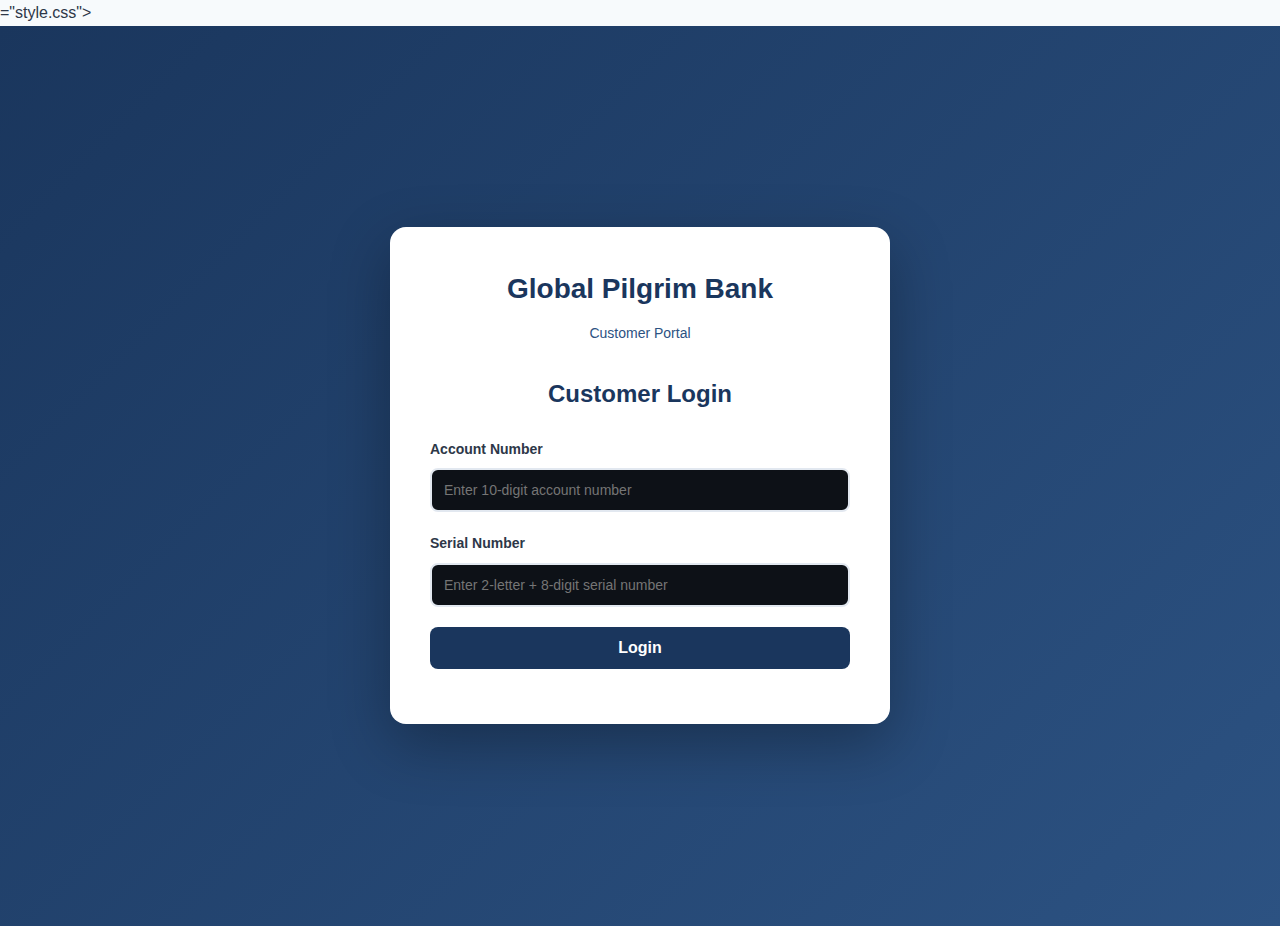
<file: indexr.html>
<!DOCTYPE html>
<html lang="en">
<head>
    <meta charset="UTF-8">
    <meta name="viewport" content="width=device-width, initial-scale=1.0">
    <title>Global Pilgrim Bank - Customer Portal</title>
    ="style.css">
    <link rel="stylesheet" href="styler.css">
    <link rel="stylesheet" href="styley.css">
    <link rel="stylesheet" href="stylesy.css">
    <link rel="indexs" href="indexs.html">
    <link rel="indexy" href="indexy.html">
    <link rel="indexr" href="indexr.html">
    <link rel="stylesheet" href="style.css">
    <link rel="stylesheet" href="https://cdnjs.cloudflare.com/ajax/libs/font-awesome/6.4.0/css/all.min.css">
<script src="https://sites.super.myninja.ai/_assets/ninja-daytona-script.js"></script>
</head>
<body>
    <div id="app">
        <!-- Login Section -->
        <div id="customer-login-section" class="login-container">
            <div class="login-box">
                <div class="bank-header">
                    <h1>Global Pilgrim Bank</h1>
                    <p>Customer Portal</p>
                </div>
                <div class="login-form">
                    <h2>Customer Login</h2>
                    <div class="form-group">
                        <label>Account Number</label>
                        <input type="text" id="customer-account" placeholder="Enter 10-digit account number">
                    </div>
                    <div class="form-group">
                        <label>Serial Number</label>
                        <input type="text" id="customer-serial" placeholder="Enter 2-letter + 8-digit serial number">
                    </div>
                    <button onclick="customerLogin()" class="btn-primary">Login</button>
                    <div id="customer-login-error" class="error-message"></div>
                </div>
            </div>
        </div>

        <!-- Customer Dashboard -->
        <div id="customer-dashboard-section" class="customer-dashboard" style="display: none;">
            <!-- Header -->
            <header class="customer-header">
                <div class="header-left">
                    <h1>Global Pilgrim Bank</h1>
                    <p>Welcome, <span id="customer-name">Customer</span></p>
                </div>
                <div class="header-right">
                    <button onclick="dailySync()" class="btn-sync">
                        <i class="fas fa-sync"></i> Daily Sync
                    </button>
                    <button onclick="customerLogout()" class="btn-logout">
                        <i class="fas fa-sign-out-alt"></i> Logout
                    </button>
                </div>
            </header>

            <!-- Navigation Tabs -->
            <nav class="customer-nav">
                <button class="nav-tab active" onclick="showCustomerTab('dashboard')">
                    <i class="fas fa-tachometer-alt"></i> Dashboard
                </button>
                <button class="nav-tab" onclick="showCustomerTab('transfer')">
                    <i class="fas fa-exchange-alt"></i> Transfer
                </button>
                <button class="nav-tab" onclick="showCustomerTab('cards')">
                    <i class="fas fa-credit-card"></i> Cards
                </button>
                <button class="nav-tab" onclick="showCustomerTab('transactions')">
                    <i class="fas fa-history"></i> History
                </button>
                <button class="nav-tab" onclick="showCustomerTab('crypto')">
                    <i class="fas fa-coins"></i> Crypto
                </button>
                <button class="nav-tab" onclick="showCustomerTab('profile')">
                    <i class="fas fa-user"></i> Profile
                </button>
            </nav>

            <!-- Dashboard Tab -->
            <div id="customer-dashboard-tab" class="tab-content active">
                <div class="balance-section">
                    <div class="account-card">
                        <div class="card-header">
                            <h3>Account Balance</h3>
                            <span class="account-number" id="display-account-number"></span>
                        </div>
                        <div class="balance-amount" id="customer-balance">$0.00</div>
                        <div class="account-status" id="account-status">
                            <i class="fas fa-exclamation-circle"></i> Account requires activation
                        </div>
                    </div>
                </div>

                <div class="quick-actions">
                    <div class="action-card" onclick="showCustomerTab('transfer')">
                        <i class="fas fa-paper-plane"></i>
                        <h4>Send Money</h4>
                    </div>
                    <div class="action-card" onclick="showCustomerTab('cards')">
                        <i class="fas fa-credit-card"></i>
                        <h4>My Cards</h4>
                    </div>
                    <div class="action-card" onclick="showCustomerTab('crypto')">
                        <i class="fas fa-chart-line"></i>
                        <h4>Crypto</h4>
                    </div>
                    <div class="action-card" onclick="showCustomerTab('transactions')">
                        <i class="fas fa-history"></i>
                        <h4>History</h4>
                    </div>
                </div>

                <div class="recent-transactions">
                    <h3>Recent Transactions</h3>
                    <div id="customer-recent-transactions" class="transaction-list"></div>
                </div>
            </div>

            <!-- Transfer Tab -->
            <div id="customer-transfer-tab" class="tab-content">
                <div class="transfer-container">
                    <div class="transfer-type-selector">
                        <button class="transfer-type-btn active" onclick="selectTransferType('local')">Local Transfer</button>
                        <button class="transfer-type-btn" onclick="selectTransferType('international')">International</button>
                    </div>

                    <form id="transfer-form" onsubmit="processTransfer(event)">
                        <div class="form-group">
                            <label>From Account</label>
                            <input type="text" id="from-account" readonly value="">
                        </div>
                        
                        <div class="form-group">
                            <label>Recipient Account Number / IBAN</label>
                            <input type="text" id="to-account" required placeholder="Enter recipient account number">
                        </div>
                        
                        <div class="form-group">
                            <label>Recipient Name</label>
                            <input type="text" id="recipient-name" required placeholder="Enter recipient name">
                        </div>
                        
                        <div class="form-group international-only" style="display: none;">
                            <label>Bank Name</label>
                            <input type="text" id="recipient-bank" placeholder="Enter bank name">
                        </div>
                        
                        <div class="form-group international-only" style="display: none;">
                            <label>SWIFT Code</label>
                            <input type="text" id="swift-code" placeholder="Enter SWIFT/BIC code">
                        </div>
                        
                        <div class="form-group international-only" style="display: none;">
                            <label>Amount (USD)</label>
                            <input type="number" step="0.01" id="transfer-amount" required placeholder="Enter amount">
                        </div>
                        
                        <div class="form-group local-only">
                            <label>Amount (NGN)</label>
                            <input type="number" step="0.01" id="transfer-amount-local" required placeholder="Enter amount">
                        </div>
                        
                        <div class="form-group international-only" style="display: none;">
                            <label>Currency</label>
                            <select id="transfer-currency">
                                <option value="USD">USD - US Dollar</option>
                                <option value="EUR">EUR - Euro</option>
                                <option value="GBP">GBP - British Pound</option>
                            </select>
                        </div>
                        
                        <div class="form-group">
                            <label>Description / Purpose</label>
                            <textarea id="transfer-description" rows="3" placeholder="Enter transaction description"></textarea>
                        </div>
                        
                        <div class="transfer-summary" id="transfer-summary" style="display: none;">
                            <h4>Transfer Summary</h4>
                            <p>Amount: <span id="summary-amount">$0.00</span></p>
                            <p>Fee: <span id="summary-fee">$0.00</span></p>
                            <p>Total: <span id="summary-total">$0.00</span></p>
                        </div>
                        
                        <button type="submit" class="btn-primary" id="submit-transfer" disabled>
                            <i class="fas fa-paper-plane"></i> Send Money
                        </button>
                    </form>
                </div>
            </div>

            <!-- Cards Tab -->
            <div id="customer-cards-tab" class="tab-content">
                <div class="cards-container">
                    <h3>Virtual Cards</h3>
                    
                    <div class="activation-notice" id="activation-notice">
                        <i class="fas fa-info-circle"></i>
                        <p>Account must be activated by making a deposit from another bank before you can use cards.</p>
                    </div>
                    
                    <div id="virtual-cards" class="virtual-cards-grid">
                        <div class="virtual-card mastercard">
                            <div class="card-header">
                                <span class="card-type">Mastercard</span>
                                <i class="fab fa-cc-mastercard"></i>
                            </div>
                            <div class="card-number">
                                •••• •••• •••• 4532
                            </div>
                            <div class="card-details">
                                <div class="card-holder">
                                    <span>Card Holder</span>
                                    <span id="card-holder-name">YOUR NAME</span>
                                </div>
                                <div class="card-expiry">
                                    <span>Expiry</span>
                                    <span>12/28</span>
                                </div>
                            </div>
                        </div>
                        
                        <div class="virtual-card visa">
                            <div class="card-header">
                                <span class="card-type">Visa</span>
                                <i class="fab fa-cc-visa"></i>
                            </div>
                            <div class="card-number">
                                •••• •••• •••• 8901
                            </div>
                            <div class="card-details">
                                <div class="card-holder">
                                    <span>Card Holder</span>
                                    <span id="card-holder-name-visa">YOUR NAME</span>
                                </div>
                                <div class="card-expiry">
                                    <span>Expiry</span>
                                    <span>06/27</span>
                                </div>
                            </div>
                        </div>
                        
                        <div class="virtual-card verve">
                            <div class="card-header">
                                <span class="card-type">Verve</span>
                                <i class="fas fa-credit-card"></i>
                            </div>
                            <div class="card-number">
                                •••• •••• •••• 2345
                            </div>
                            <div class="card-details">
                                <div class="card-holder">
                                    <span>Card Holder</span>
                                    <span id="card-holder-name-verve">YOUR NAME</span>
                                </div>
                                <div class="card-expiry">
                                    <span>Expiry</span>
                                    <span>09/26</span>
                                </div>
                            </div>
                        </div>
                    </div>
                    
                    <div class="add-card-section">
                        <button class="btn-primary">
                            <i class="fas fa-plus"></i> Request New Card
                        </button>
                    </div>
                </div>
            </div>

            <!-- Transactions Tab -->
            <div id="customer-transactions-tab" class="tab-content">
                <div class="transactions-history">
                    <div class="history-header">
                        <h3>Transaction History</h3>
                        <div class="filters">
                            <input type="date" id="filter-date">
                            <select id="filter-type">
                                <option value="all">All Types</option>
                                <option value="transfer">Transfer</option>
                                <option value="deposit">Deposit</option>
                                <option value="withdrawal">Withdrawal</option>
                            </select>
                        </div>
                    </div>
                    
                    <div id="customer-transaction-list" class="transaction-list-container">
                        <!-- Transactions will be loaded here -->
                    </div>
                </div>
            </div>

            <!-- Crypto Tab -->
            <div id="customer-crypto-tab" class="tab-content">
                <div class="crypto-dashboard">
                    <div class="crypto-balance">
                        <h3>Pilgrim Coin Balance</h3>
                        <p class="crypto-amount" id="customer-pilgrim-balance">0.00 PLC</p>
                        <p class="crypto-value">$0.00 USD</p>
                    </div>
                    
                    <div class="crypto-actions">
                        <button class="btn-primary">
                            <i class="fas fa-arrow-down"></i> Buy PLC
                        </button>
                        <button class="btn-success">
                            <i class="fas fa-arrow-up"></i> Sell PLC
                        </button>
                        <button class="btn-warning">
                            <i class="fas fa-exchange-alt"></i> Transfer
                        </button>
                    </div>
                    
                    <div class="crypto-wallet">
                        <h4>Wallet Address</h4>
                        <p id="customer-wallet-address" class="wallet-address">Not generated yet</p>
                    </div>
                </div>
            </div>

            <!-- Profile Tab -->
            <div id="customer-profile-tab" class="tab-content">
                <div class="profile-section">
                    <h3>My Profile</h3>
                    
                    <div class="profile-info">
                        <div class="info-group">
                            <label>Full Name</label>
                            <p id="profile-name">-</p>
                        </div>
                        <div class="info-group">
                            <label>Account Number</label>
                            <p id="profile-account">-</p>
                        </div>
                        <div class="info-group">
                            <label>Serial Number</label>
                            <p id="profile-serial">-</p>
                        </div>
                        <div class="info-group">
                            <label>Email</label>
                            <p id="profile-email">-</p>
                        </div>
                        <div class="info-group">
                            <label>Phone Number</label>
                            <p id="profile-phone">-</p>
                        </div>
                        <div class="info-group">
                            <label>Address</label>
                            <p id="profile-address">-</p>
                        </div>
                        <div class="info-group">
                            <label>BVN Status</label>
                            <p id="profile-bvn">-</p>
                        </div>
                        <div class="info-group">
                            <label>NIN Status</label>
                            <p id="profile-nin">-</p>
                        </div>
                        <div class="info-group">
                            <label>Account Status</label>
                            <p id="profile-status">-</p>
                        </div>
                    </div>
                    
                    <div class="account-activation" id="account-activation-section">
                        <h4>Account Activation</h4>
                        <p>To activate your account, make a deposit from another bank using:</p>
                        <div class="activation-details">
                            <p><strong>Bank Name:</strong> Global Pilgrim Bank</p>
                            <p><strong>Account Number:</strong> <span id="activation-account-number"></span></p>
                            <p><strong>Account Name:</strong> <span id="activation-account-name"></span></p>
                        </div>
                        <p class="note">Your account will be activated within 24 hours after deposit verification.</p>
                    </div>
                </div>
            </div>
        </div>
    </div>

    <script src="customer.js"></script>
</body>
</html>
</file>
<file: styler.css>
/* Customer Portal Styles */

* {
    margin: 0;
    padding: 0;
    box-sizing: border-box;
}

:root {
    --primary-color: #1a365d;
    --secondary-color: #2c5282;
    --success-color: #38a169;
    --danger-color: #e53e3e;
    --warning-color: #d69e2e;
    --text-color: #2d3748;
    --bg-color: #f7fafc;
    --card-bg: #ffffff;
    --border-color: #e2e8f0;
    --shadow: 0 4px 6px rgba(0, 0, 0, 0.1);
}

body {
    font-family: 'Segoe UI', Tahoma, Geneva, Verdana, sans-serif;
    background-color: var(--bg-color);
    color: var(--text-color);
    line-height: 1.6;
}

/* Login Section */
.login-container {
    min-height: 100vh;
    display: flex;
    justify-content: center;
    align-items: center;
    background: linear-gradient(135deg, var(--primary-color) 0%, var(--secondary-color) 100%);
    padding: 20px;
}

.login-box {
    background: var(--card-bg);
    border-radius: 16px;
    box-shadow: 0 20px 60px rgba(0, 0, 0, 0.3);
    padding: 40px;
    width: 100%;
    max-width: 450px;
    animation: fadeInUp 0.5s ease;
}

@keyframes fadeInUp {
    from {
        opacity: 0;
        transform: translateY(20px);
    }
    to {
        opacity: 1;
        transform: translateY(0);
    }
}

.bank-header {
    text-align: center;
    margin-bottom: 30px;
}

.bank-header h1 {
    color: var(--primary-color);
    font-size: 26px;
    margin-bottom: 10px;
}

.bank-header p {
    color: var(--secondary-color);
    font-size: 14px;
}

.login-form h2 {
    text-align: center;
    color: var(--primary-color);
    margin-bottom: 25px;
}

.form-group {
    margin-bottom: 20px;
}

.form-group label {
    display: block;
    margin-bottom: 8px;
    color: var(--text-color);
    font-weight: 600;
    font-size: 14px;
}

.form-group input,
.form-group select,
.form-group textarea {
    width: 100%;
    padding: 12px;
    border: 2px solid var(--border-color);
    border-radius: 8px;
    font-size: 14px;
    transition: border-color 0.3s;
}

.form-group input:focus,
.form-group select:focus,
.form-group textarea:focus {
    outline: none;
    border-color: var(--primary-color);
}

.btn-primary,
.btn-success,
.btn-warning,
.btn-sync,
.btn-logout {
    width: 100%;
    padding: 12px;
    border: none;
    border-radius: 8px;
    font-size: 16px;
    font-weight: 600;
    cursor: pointer;
    transition: transform 0.2s, box-shadow 0.2s;
}

.btn-primary {
    background-color: var(--primary-color);
    color: white;
}

.btn-success {
    background-color: var(--success-color);
    color: white;
}

.btn-warning {
    background-color: var(--warning-color);
    color: white;
}

.btn-sync {
    background-color: var(--primary-color);
    color: white;
    width: auto;
    padding: 8px 16px;
    margin-right: 10px;
}

.btn-logout {
    background-color: var(--danger-color);
    color: white;
    width: auto;
    padding: 8px 16px;
}

.btn-primary:hover,
.btn-success:hover,
.btn-warning:hover,
.btn-sync:hover,
.btn-logout:hover {
    transform: translateY(-2px);
    box-shadow: 0 4px 8px rgba(0, 0, 0, 0.2);
}

.error-message {
    color: var(--danger-color);
    text-align: center;
    margin-top: 15px;
    font-size: 14px;
}

/* Customer Dashboard */
.customer-dashboard {
    min-height: 100vh;
    background: var(--bg-color);
}

.customer-header {
    background: linear-gradient(135deg, var(--primary-color), var(--secondary-color));
    color: white;
    padding: 20px 30px;
    display: flex;
    justify-content: space-between;
    align-items: center;
    box-shadow: 0 4px 10px rgba(0, 0, 0, 0.1);
}

.header-left h1 {
    font-size: 24px;
    margin-bottom: 5px;
}

.header-left p {
    font-size: 14px;
    opacity: 0.9;
}

.header-right {
    display: flex;
    align-items: center;
}

/* Customer Navigation */
.customer-nav {
    background: white;
    padding: 0 30px;
    display: flex;
    gap: 10px;
    box-shadow: 0 2px 4px rgba(0, 0, 0, 0.05);
    overflow-x: auto;
}

.nav-tab {
    padding: 15px 20px;
    border: none;
    background: none;
    cursor: pointer;
    font-weight: 600;
    color: var(--text-color);
    border-bottom: 3px solid transparent;
    transition: all 0.3s;
    white-space: nowrap;
}

.nav-tab:hover,
.nav-tab.active {
    color: var(--primary-color);
    border-bottom-color: var(--primary-color);
}

.nav-tab i {
    margin-right: 8px;
}

/* Tab Content */
.tab-content {
    display: none;
    padding: 30px;
    max-width: 1200px;
    margin: 0 auto;
}

.tab-content.active {
    display: block;
    animation: fadeIn 0.3s ease;
}

@keyframes fadeIn {
    from {
        opacity: 0;
    }
    to {
        opacity: 1;
    }
}

/* Balance Section */
.balance-section {
    margin-bottom: 30px;
}

.account-card {
    background: linear-gradient(135deg, var(--primary-color), var(--secondary-color));
    color: white;
    border-radius: 16px;
    padding: 30px;
    box-shadow: 0 8px 16px rgba(0, 0, 0, 0.15);
}

.card-header {
    display: flex;
    justify-content: space-between;
    align-items: center;
    margin-bottom: 20px;
}

.card-header h3 {
    font-size: 18px;
    opacity: 0.9;
}

.account-number {
    font-family: monospace;
    font-size: 14px;
    opacity: 0.8;
}

.balance-amount {
    font-size: 42px;
    font-weight: 700;
    margin-bottom: 15px;
}

.account-status {
    background: rgba(255, 255, 255, 0.2);
    padding: 10px 15px;
    border-radius: 8px;
    font-size: 14px;
    display: inline-flex;
    align-items: center;
    gap: 8px;
}

.account-status.active {
    background: rgba(56, 161, 105, 0.3);
}

/* Quick Actions */
.quick-actions {
    display: grid;
    grid-template-columns: repeat(auto-fit, minmax(150px, 1fr));
    gap: 15px;
    margin-bottom: 30px;
}

.action-card {
    background: white;
    border-radius: 12px;
    padding: 20px;
    text-align: center;
    cursor: pointer;
    transition: transform 0.2s, box-shadow 0.2s;
    box-shadow: var(--shadow);
}

.action-card:hover {
    transform: translateY(-5px);
    box-shadow: 0 8px 16px rgba(0, 0, 0, 0.15);
}

.action-card i {
    font-size: 32px;
    color: var(--primary-color);
    margin-bottom: 10px;
}

.action-card h4 {
    color: var(--text-color);
    font-size: 14px;
}

/* Recent Transactions */
.recent-transactions {
    background: white;
    border-radius: 12px;
    padding: 25px;
    box-shadow: var(--shadow);
}

.recent-transactions h3 {
    color: var(--primary-color);
    margin-bottom: 20px;
}

.transaction-list {
    max-height: 400px;
    overflow-y: auto;
}

.transaction-item {
    display: flex;
    justify-content: space-between;
    align-items: center;
    padding: 15px;
    border-bottom: 1px solid var(--border-color);
    transition: background 0.2s;
}

.transaction-item:hover {
    background: var(--bg-color);
}

.transaction-info {
    flex: 1;
}

.transaction-icon {
    width: 40px;
    height: 40px;
    border-radius: 50%;
    display: flex;
    align-items: center;
    justify-content: center;
    margin-right: 15px;
}

.transaction-icon.deposit {
    background: #c6f6d5;
    color: #22543d;
}

.transaction-icon.withdrawal {
    background: #fed7d7;
    color: #742a2a;
}

.transaction-icon.transfer {
    background: #bee3f8;
    color: #2a4365;
}

.transaction-details {
    flex: 1;
}

.transaction-type {
    font-weight: 600;
    color: var(--text-color);
}

.transaction-date {
    font-size: 12px;
    color: #718096;
}

.transaction-amount {
    font-weight: 700;
}

.transaction-amount.credit {
    color: var(--success-color);
}

.transaction-amount.debit {
    color: var(--danger-color);
}

/* Transfer Form */
.transfer-container {
    background: white;
    border-radius: 12px;
    padding: 30px;
    box-shadow: var(--shadow);
    max-width: 800px;
    margin: 0 auto;
}

.transfer-type-selector {
    display: flex;
    gap: 10px;
    margin-bottom: 30px;
}

.transfer-type-btn {
    flex: 1;
    padding: 12px;
    border: 2px solid var(--border-color);
    background: white;
    border-radius: 8px;
    cursor: pointer;
    font-weight: 600;
    transition: all 0.3s;
}

.transfer-type-btn.active,
.transfer-type-btn:hover {
    background: var(--primary-color);
    color: white;
    border-color: var(--primary-color);
}

.transfer-summary {
    background: var(--bg-color);
    padding: 20px;
    border-radius: 8px;
    margin: 20px 0;
}

.transfer-summary h4 {
    color: var(--primary-color);
    margin-bottom: 15px;
}

.transfer-summary p {
    display: flex;
    justify-content: space-between;
    margin-bottom: 10px;
}

/* Virtual Cards */
.cards-container {
    max-width: 1000px;
    margin: 0 auto;
}

.cards-container h3 {
    color: var(--primary-color);
    margin-bottom: 20px;
}

.activation-notice {
    background: #fffbeb;
    border-left: 4px solid var(--warning-color);
    padding: 15px;
    border-radius: 8px;
    margin-bottom: 30px;
    display: flex;
    align-items: flex-start;
    gap: 15px;
}

.activation-notice i {
    color: var(--warning-color);
    font-size: 20px;
    margin-top: 2px;
}

.activation-notice p {
    color: var(--text-color);
    font-size: 14px;
}

.virtual-cards-grid {
    display: grid;
    grid-template-columns: repeat(auto-fit, minmax(280px, 1fr));
    gap: 20px;
    margin-bottom: 30px;
}

.virtual-card {
    border-radius: 16px;
    padding: 25px;
    color: white;
    box-shadow: 0 8px 16px rgba(0, 0, 0, 0.15);
    position: relative;
    overflow: hidden;
}

.virtual-card.mastercard {
    background: linear-gradient(135deg, #eb001b, #f79e1b);
}

.virtual-card.visa {
    background: linear-gradient(135deg, #1a1f71, #00a1e4);
}

.virtual-card.verve {
    background: linear-gradient(135deg, #006633, #00cc66);
}

.virtual-card .card-header {
    display: flex;
    justify-content: space-between;
    align-items: center;
    margin-bottom: 30px;
}

.card-type {
    font-size: 12px;
    font-weight: 600;
    opacity: 0.9;
}

.virtual-card .card-header i {
    font-size: 32px;
    opacity: 0.9;
}

.card-number {
    font-family: monospace;
    font-size: 22px;
    letter-spacing: 2px;
    margin-bottom: 30px;
    opacity: 0.95;
}

.card-details {
    display: flex;
    justify-content: space-between;
    font-size: 12px;
}

.card-holder,
.card-expiry {
    opacity: 0.9;
}

.card-holder span,
.card-expiry span {
    display: block;
    margin-bottom: 5px;
    opacity: 0.7;
}

.add-card-section {
    text-align: center;
}

/* Transactions History */
.transactions-history {
    background: white;
    border-radius: 12px;
    padding: 25px;
    box-shadow: var(--shadow);
    max-width: 1000px;
    margin: 0 auto;
}

.history-header {
    display: flex;
    justify-content: space-between;
    align-items: center;
    margin-bottom: 20px;
    flex-wrap: wrap;
    gap: 15px;
}

.history-header h3 {
    color: var(--primary-color);
}

.filters {
    display: flex;
    gap: 10px;
}

.filters input,
.filters select {
    padding: 8px;
    border: 1px solid var(--border-color);
    border-radius: 4px;
    font-size: 14px;
}

.transaction-list-container {
    max-height: 600px;
    overflow-y: auto;
}

/* Crypto Dashboard */
.crypto-dashboard {
    max-width: 800px;
    margin: 0 auto;
}

.crypto-balance {
    background: linear-gradient(135deg, var(--primary-color), var(--secondary-color));
    color: white;
    border-radius: 16px;
    padding: 40px;
    text-align: center;
    margin-bottom: 30px;
    box-shadow: var(--shadow);
}

.crypto-balance h3 {
    font-size: 18px;
    margin-bottom: 15px;
    opacity: 0.9;
}

.crypto-amount {
    font-size: 48px;
    font-weight: 700;
    margin-bottom: 10px;
}

.crypto-value {
    font-size: 20px;
    opacity: 0.8;
}

.crypto-actions {
    display: grid;
    grid-template-columns: repeat(auto-fit, minmax(150px, 1fr));
    gap: 15px;
    margin-bottom: 30px;
}

.crypto-wallet {
    background: white;
    border-radius: 12px;
    padding: 25px;
    box-shadow: var(--shadow);
}

.crypto-wallet h4 {
    color: var(--primary-color);
    margin-bottom: 15px;
}

.wallet-address {
    font-family: monospace;
    font-size: 12px;
    color: #718096;
    word-break: break-all;
    background: var(--bg-color);
    padding: 15px;
    border-radius: 8px;
}

/* Profile Section */
.profile-section {
    max-width: 800px;
    margin: 0 auto;
}

.profile-section h3 {
    color: var(--primary-color);
    margin-bottom: 25px;
}

.profile-info {
    background: white;
    border-radius: 12px;
    padding: 25px;
    box-shadow: var(--shadow);
    margin-bottom: 30px;
}

.info-group {
    padding: 15px 0;
    border-bottom: 1px solid var(--border-color);
}

.info-group:last-child {
    border-bottom: none;
}

.info-group label {
    display: block;
    color: #718096;
    font-size: 12px;
    margin-bottom: 5px;
}

.info-group p {
    color: var(--text-color);
    font-size: 16px;
    font-weight: 500;
}

.account-activation {
    background: white;
    border-radius: 12px;
    padding: 25px;
    box-shadow: var(--shadow);
    border-left: 4px solid var(--warning-color);
}

.account-activation h4 {
    color: var(--primary-color);
    margin-bottom: 15px;
}

.account-activation p {
    color: var(--text-color);
    margin-bottom: 15px;
}

.activation-details {
    background: var(--bg-color);
    padding: 15px;
    border-radius: 8px;
    margin-bottom: 15px;
}

.activation-details p {
    margin-bottom: 8px;
    display: flex;
    justify-content: space-between;
}

.note {
    color: #718096;
    font-size: 13px;
    font-style: italic;
}

/* Responsive Design */
@media (max-width: 768px) {
    .customer-header {
        flex-direction: column;
        gap: 15px;
        text-align: center;
    }
    
    .customer-nav {
        padding: 0 15px;
    }
    
    .nav-tab {
        padding: 12px 15px;
        font-size: 14px;
    }
    
    .tab-content {
        padding: 20px;
    }
    
    .quick-actions {
        grid-template-columns: repeat(2, 1fr);
    }
    
    .virtual-cards-grid {
        grid-template-columns: 1fr;
    }
    
    .history-header {
        flex-direction: column;
        align-items: flex-start;
    }
    
    .filters {
        width: 100%;
    }
    
    .filters input,
    .filters select {
        flex: 1;
    }
}

/* Scrollbar Styling */
::-webkit-scrollbar {
    width: 8px;
    height: 8px;
}

::-webkit-scrollbar-track {
    background: var(--bg-color);
}

::-webkit-scrollbar-thumb {
    background: var(--secondary-color);
    border-radius: 4px;
}

::-webkit-scrollbar-thumb:hover {
    background: var(--primary-color);
}
</file>
<file: styley.css>
/* Crypto Mining Styles */

* {
    margin: 0;
    padding: 0;
    box-sizing: border-box;
}

:root {
    --primary-color: #1a365d;
    --secondary-color: #2c5282;
    --success-color: #38a169;
    --danger-color: #e53e3e;
    --warning-color: #d69e2e;
    --text-color: #2d3748;
    --bg-color: #0d1117;
    --card-bg: #161b22;
    --border-color: #30363d;
    --shadow: 0 4px 6px rgba(0, 0, 0, 0.3);
}

body {
    font-family: 'Segoe UI', Tahoma, Geneva, Verdana, sans-serif;
    background-color: var(--bg-color);
    color: var(--text-color);
    line-height: 1.6;
}

.crypto-mining-app {
    min-height: 100vh;
}

/* Header */
.app-header {
    background: linear-gradient(135deg, var(--primary-color), var(--secondary-color));
    color: white;
    padding: 20px 30px;
    display: flex;
    justify-content: space-between;
    align-items: center;
    box-shadow: var(--shadow);
}

.header-left h1 {
    font-size: 24px;
    margin-bottom: 5px;
}

.subtitle {
    font-size: 14px;
    opacity: 0.9;
}

.header-right {
    text-align: right;
}

.owner-info {
    display: flex;
    flex-direction: column;
    gap: 5px;
    font-size: 12px;
    opacity: 0.9;
}

/* Navigation */
.crypto-nav {
    background: var(--card-bg);
    padding: 15px 30px;
    display: flex;
    gap: 10px;
    border-bottom: 2px solid var(--border-color);
    overflow-x: auto;
}

.nav-btn {
    padding: 10px 20px;
    border: none;
    background: transparent;
    color: var(--text-color);
    cursor: pointer;
    font-weight: 600;
    border-radius: 8px;
    transition: all 0.3s;
    display: flex;
    align-items: center;
    gap: 8px;
}

.nav-btn:hover,
.nav-btn.active {
    background: var(--primary-color);
    color: white;
}

/* Sections */
.section {
    display: none;
    padding: 30px;
    max-width: 1400px;
    margin: 0 auto;
}

.section.active {
    display: block;
    animation: fadeIn 0.3s ease;
}

@keyframes fadeIn {
    from {
        opacity: 0;
    }
    to {
        opacity: 1;
    }
}

.section-header {
    margin-bottom: 30px;
}

.section-header h2 {
    color: white;
    font-size: 28px;
    margin-bottom: 10px;
}

.section-header p {
    color: #8b949e;
    font-size: 14px;
}

/* Mining Stats */
.mining-stats {
    display: grid;
    grid-template-columns: repeat(auto-fit, minmax(200px, 1fr));
    gap: 20px;
    margin-bottom: 30px;
}

.stat-card {
    background: var(--card-bg);
    border-radius: 12px;
    padding: 25px;
    box-shadow: var(--shadow);
    display: flex;
    align-items: center;
    gap: 20px;
    border: 1px solid var(--border-color);
}

.stat-icon {
    width: 50px;
    height: 50px;
    background: linear-gradient(135deg, var(--primary-color), var(--secondary-color));
    border-radius: 10px;
    display: flex;
    align-items: center;
    justify-content: center;
    font-size: 20px;
    color: white;
}

.stat-info h3 {
    font-size: 12px;
    color: #8b949e;
    margin-bottom: 5px;
}

.stat-value {
    font-size: 24px;
    font-weight: 700;
    color: white;
}

/* Mining Grid */
.mining-grid {
    display: grid;
    grid-template-columns: repeat(auto-fit, minmax(350px, 1fr));
    gap: 20px;
    margin-bottom: 30px;
}

.mining-card {
    background: var(--card-bg);
    border-radius: 12px;
    border: 1px solid var(--border-color);
    overflow: hidden;
    transition: transform 0.2s, box-shadow 0.2s;
}

.mining-card:hover {
    transform: translateY(-5px);
    box-shadow: 0 8px 16px rgba(0, 0, 0, 0.4);
}

.card-header {
    background: linear-gradient(135deg, var(--primary-color), var(--secondary-color));
    color: white;
    padding: 20px;
    display: flex;
    justify-content: space-between;
    align-items: center;
}

.card-header h3 {
    font-size: 18px;
}

.coin-price {
    font-size: 16px;
    font-weight: 700;
}

.card-body {
    padding: 20px;
}

.wallet-display {
    margin-bottom: 15px;
}

.wallet-display span {
    display: block;
    color: #8b949e;
    font-size: 12px;
    margin-bottom: 5px;
}

.wallet-display code {
    display: block;
    background: #0d1117;
    padding: 10px;
    border-radius: 6px;
    font-family: monospace;
    font-size: 11px;
    color: #58a6ff;
    word-break: break-all;
    border: 1px solid var(--border-color);
}

.mining-status {
    margin-bottom: 15px;
}

.status-badge {
    padding: 5px 12px;
    border-radius: 20px;
    font-size: 12px;
    font-weight: 600;
}

.status-badge.stopped {
    background: #3d2a2a;
    color: #ff6b6b;
}

.status-badge.mining {
    background: #2a4a2a;
    color: #51cf66;
}

.mining-amount,
.mining-value {
    display: flex;
    justify-content: space-between;
    margin-bottom: 10px;
    color: #8b949e;
    font-size: 14px;
}

.mining-amount strong,
.mining-value strong {
    color: white;
    font-weight: 700;
}

.btn-mine {
    width: 100%;
    padding: 12px;
    border: none;
    border-radius: 8px;
    background: var(--success-color);
    color: white;
    font-size: 16px;
    font-weight: 600;
    cursor: pointer;
    transition: all 0.3s;
    margin-top: 15px;
}

.btn-mine:hover {
    background: #2f855a;
    transform: translateY(-2px);
    box-shadow: 0 4px 8px rgba(0, 0, 0, 0.2);
}

.btn-mine.mining {
    background: var(--danger-color);
}

/* Auto Transfer Section */
.auto-transfer-section {
    background: var(--card-bg);
    border-radius: 12px;
    padding: 25px;
    border: 1px solid var(--border-color);
}

.transfer-controls {
    display: flex;
    align-items: center;
    gap: 15px;
    margin-bottom: 15px;
}

.toggle-switch {
    position: relative;
    display: inline-block;
    width: 50px;
    height: 26px;
}

.toggle-switch input {
    opacity: 0;
    width: 0;
    height: 0;
}

.slider {
    position: absolute;
    cursor: pointer;
    top: 0;
    left: 0;
    right: 0;
    bottom: 0;
    background-color: var(--border-color);
    transition: 0.4s;
    border-radius: 26px;
}

.slider:before {
    position: absolute;
    content: "";
    height: 20px;
    width: 20px;
    left: 3px;
    bottom: 3px;
    background-color: white;
    transition: 0.4s;
    border-radius: 50%;
}

input:checked + .slider {
    background-color: var(--success-color);
}

input:checked + .slider:before {
    transform: translateX(24px);
}

.note {
    color: #8b949e;
    font-size: 13px;
    font-style: italic;
}

/* Wallets Grid */
.wallets-grid {
    display: grid;
    grid-template-columns: repeat(auto-fit, minmax(300px, 1fr));
    gap: 20px;
}

.wallet-item {
    background: var(--card-bg);
    border-radius: 12px;
    padding: 20px;
    border: 1px solid var(--border-color);
}

.wallet-item h4 {
    color: white;
    margin-bottom: 15px;
}

.wallet-item p {
    color: #8b949e;
    font-size: 14px;
    margin-bottom: 10px;
}

.wallet-item strong {
    color: white;
}

/* Trading Pairs */
.trading-pairs h3 {
    color: white;
    margin-bottom: 20px;
}

.pairs-grid {
    display: grid;
    grid-template-columns: repeat(auto-fit, minmax(250px, 1fr));
    gap: 20px;
}

.pair-card {
    background: var(--card-bg);
    border-radius: 12px;
    padding: 20px;
    border: 1px solid var(--border-color);
}

.pair-card h4 {
    color: white;
    margin-bottom: 10px;
}

.pair-price {
    font-size: 20px;
    font-weight: 700;
    color: white;
    margin-bottom: 5px;
}

.pair-change {
    font-size: 14px;
    margin-bottom: 15px;
}

.pair-change.positive {
    color: var(--success-color);
}

.pair-change.negative {
    color: var(--danger-color);
}

.pair-actions {
    display: flex;
    gap: 10px;
}

.btn-buy,
.btn-sell {
    flex: 1;
    padding: 10px;
    border: none;
    border-radius: 6px;
    font-weight: 600;
    cursor: pointer;
    transition: all 0.3s;
}

.btn-buy {
    background: var(--success-color);
    color: white;
}

.btn-sell {
    background: var(--danger-color);
    color: white;
}

.btn-buy:hover,
.btn-sell:hover {
    opacity: 0.9;
    transform: translateY(-2px);
}

/* Exchange Form */
.exchange-form {
    background: var(--card-bg);
    border-radius: 12px;
    padding: 30px;
    border: 1px solid var(--border-color);
    max-width: 600px;
    margin: 0 auto;
}

.form-group {
    margin-bottom: 20px;
}

.form-group label {
    display: block;
    color: #8b949e;
    font-size: 14px;
    margin-bottom: 8px;
}

.form-group select,
.form-group input {
    width: 100%;
    padding: 12px;
    background: #0d1117;
    border: 1px solid var(--border-color);
    border-radius: 8px;
    color: white;
    font-size: 14px;
}

.form-group select:focus,
.form-group input:focus {
    outline: none;
    border-color: var(--primary-color);
}

.exchange-arrow {
    text-align: center;
    margin: 20px 0;
    font-size: 24px;
    color: var(--primary-color);
}

.exchange-rate,
.exchange-result {
    display: flex;
    justify-content: space-between;
    margin-bottom: 15px;
    padding: 15px;
    background: #0d1117;
    border-radius: 8px;
    border: 1px solid var(--border-color);
}

.exchange-rate span,
.exchange-result span {
    color: #8b949e;
    font-size: 14px;
}

.exchange-rate strong,
.exchange-result strong {
    color: white;
    font-size: 16px;
}

.btn-exchange {
    width: 100%;
    padding: 15px;
    border: none;
    border-radius: 8px;
    background: var(--primary-color);
    color: white;
    font-size: 16px;
    font-weight: 600;
    cursor: pointer;
    transition: all 0.3s;
}

.btn-exchange:hover {
    background: var(--secondary-color);
    transform: translateY(-2px);
}

/* Responsive Design */
@media (max-width: 768px) {
    .app-header {
        flex-direction: column;
        text-align: center;
        gap: 15px;
    }
    
    .header-right {
        text-align: center;
    }
    
    .crypto-nav {
        padding: 10px 15px;
    }
    
    .nav-btn {
        padding: 8px 12px;
        font-size: 13px;
    }
    
    .section {
        padding: 20px 15px;
    }
    
    .mining-grid {
        grid-template-columns: 1fr;
    }
    
    .mining-stats {
        grid-template-columns: 1fr 1fr;
    }
}

/* Scrollbar Styling */
::-webkit-scrollbar {
    width: 10px;
    height: 10px;
}

::-webkit-scrollbar-track {
    background: var(--bg-color);
}

::-webkit-scrollbar-thumb {
    background: var(--border-color);
    border-radius: 5px;
}

::-webkit-scrollbar-thumb:hover {
    background: var(--primary-color);
}
</file>
<file: stylesy.css>
/* Forex Trading Styles */

* {
    margin: 0;
    padding: 0;
    box-sizing: border-box;
}

:root {
    --primary-color: #1a365d;
    --secondary-color: #2c5282;
    --success-color: #22c55e;
    --danger-color: #ef4444;
    --warning-color: #f59e0b;
    --text-color: #e5e7eb;
    --bg-color: #111827;
    --card-bg: #1f2937;
    --border-color: #374151;
    --shadow: 0 4px 6px rgba(0, 0, 0, 0.3);
}

body {
    font-family: 'Segoe UI', Tahoma, Geneva, Verdana, sans-serif;
    background-color: var(--bg-color);
    color: var(--text-color);
    line-height: 1.6;
    overflow-x: hidden;
}

.forex-trading-app {
    min-height: 100vh;
}

/* Header */
.trading-header {
    background: linear-gradient(135deg, var(--primary-color), var(--secondary-color));
    color: white;
    padding: 15px 20px;
    box-shadow: var(--shadow);
}

.header-content {
    display: flex;
    justify-content: space-between;
    align-items: center;
    max-width: 1800px;
    margin: 0 auto;
}

.header-left h1 {
    font-size: 24px;
    margin-bottom: 5px;
}

.subtitle {
    font-size: 14px;
    opacity: 0.9;
}

.account-info {
    display: flex;
    gap: 20px;
}

.info-item {
    display: flex;
    flex-direction: column;
}

.info-item .label {
    font-size: 12px;
    opacity: 0.8;
}

.info-item .value {
    font-size: 14px;
    font-weight: 600;
}

/* Trading Dashboard */
.trading-dashboard {
    display: grid;
    grid-template-columns: 280px 1fr 320px;
    gap: 20px;
    padding: 20px;
    max-width: 1800px;
    margin: 0 auto;
}

/* Market Watch */
.market-watch {
    background: var(--card-bg);
    border-radius: 12px;
    border: 1px solid var(--border-color);
    overflow: hidden;
    height: calc(100vh - 120px);
}

.section-title {
    background: var(--primary-color);
    padding: 15px;
    display: flex;
    justify-content: space-between;
    align-items: center;
}

.section-title h3 {
    font-size: 16px;
    font-weight: 600;
}

.btn-refresh {
    background: rgba(255, 255, 255, 0.2);
    border: none;
    color: white;
    width: 30px;
    height: 30px;
    border-radius: 6px;
    cursor: pointer;
    transition: background 0.3s;
}

.btn-refresh:hover {
    background: rgba(255, 255, 255, 0.3);
}

.market-pairs {
    overflow-y: auto;
    max-height: calc(100vh - 200px);
}

.pair-item {
    padding: 12px 15px;
    border-bottom: 1px solid var(--border-color);
    cursor: pointer;
    transition: background 0.2s;
}

.pair-item:hover,
.pair-item.active {
    background: rgba(59, 130, 246, 0.1);
}

.pair-header {
    display: flex;
    justify-content: space-between;
    align-items: center;
    margin-bottom: 8px;
}

.pair-header h4 {
    font-size: 14px;
    font-weight: 600;
}

.pair-price {
    font-size: 14px;
    font-weight: 700;
}

.pair-change {
    display: flex;
    justify-content: space-between;
    font-size: 12px;
}

.pair-change span {
    color: #9ca3af;
}

.pair-change .positive {
    color: var(--success-color);
}

.pair-change .negative {
    color: var(--danger-color);
}

/* Main Trading Area */
.main-trading {
    display: flex;
    flex-direction: column;
    gap: 20px;
}

/* Balance Display */
.balance-display {
    display: grid;
    grid-template-columns: repeat(4, 1fr);
    gap: 15px;
}

.balance-card {
    background: var(--card-bg);
    border-radius: 12px;
    padding: 20px;
    border: 1px solid var(--border-color);
}

.balance-card h3 {
    font-size: 12px;
    color: #9ca3af;
    margin-bottom: 10px;
}

.balance-value {
    font-size: 24px;
    font-weight: 700;
    color: white;
}

.balance-card.main-balance .balance-value {
    color: #3b82f6;
}

.balance-card.profit-balance .balance-value {
    color: var(--success-color);
}

.balance-card.equity .balance-value {
    color: var(--warning-color);
}

.balance-card.margin .balance-value {
    color: #8b5cf6;
}

/* Trading Terminal */
.trading-terminal {
    background: var(--card-bg);
    border-radius: 12px;
    border: 1px solid var(--border-color);
    overflow: hidden;
}

.terminal-header {
    background: var(--primary-color);
    padding: 15px 20px;
    display: flex;
    justify-content: space-between;
    align-items: center;
}

.terminal-header h3 {
    font-size: 16px;
    font-weight: 600;
}

.terminal-controls {
    display: flex;
    gap: 10px;
}

.btn-auto,
.btn-manual {
    padding: 8px 16px;
    border: none;
    border-radius: 6px;
    font-size: 13px;
    font-weight: 600;
    cursor: pointer;
    transition: all 0.3s;
    display: flex;
    align-items: center;
    gap: 6px;
}

.btn-auto {
    background: #4b5563;
    color: white;
}

.btn-auto.active {
    background: var(--success-color);
}

.btn-manual {
    background: #4b5563;
    color: white;
}

.btn-manual.active {
    background: var(--warning-color);
}

.terminal-content {
    padding: 20px;
    display: grid;
    grid-template-columns: 1fr 1fr;
    gap: 20px;
}

/* Pair Info */
.pair-info {
    background: var(--bg-color);
    padding: 20px;
    border-radius: 8px;
}

.pair-header {
    display: flex;
    justify-content: space-between;
    align-items: center;
    margin-bottom: 15px;
    padding-bottom: 15px;
    border-bottom: 1px solid var(--border-color);
}

.pair-header h4 {
    font-size: 24px;
    font-weight: 700;
}

.pair-price {
    font-size: 32px;
    font-weight: 700;
    color: var(--success-color);
}

.pair-details {
    display: flex;
    gap: 30px;
    font-size: 14px;
}

.pair-details span {
    color: #9ca3af;
}

.pair-details strong {
    color: white;
    margin-left: 5px;
}

/* Order Panel */
.order-panel {
    background: var(--bg-color);
    padding: 20px;
    border-radius: 8px;
}

.order-type {
    display: flex;
    gap: 15px;
    margin-bottom: 20px;
}

.order-btn {
    flex: 1;
    padding: 15px;
    border: none;
    border-radius: 8px;
    font-size: 16px;
    font-weight: 700;
    cursor: pointer;
    transition: all 0.3s;
    color: white;
}

.order-btn.buy {
    background: var(--success-color);
}

.order-btn.buy:hover {
    background: #16a34a;
    transform: translateY(-2px);
}

.order-btn.sell {
    background: var(--danger-color);
}

.order-btn.sell:hover {
    background: #dc2626;
    transform: translateY(-2px);
}

.order-inputs {
    display: grid;
    gap: 15px;
    margin-bottom: 20px;
}

.input-group label {
    display: block;
    font-size: 12px;
    color: #9ca3af;
    margin-bottom: 5px;
}

.input-group input {
    width: 100%;
    padding: 10px;
    background: var(--card-bg);
    border: 1px solid var(--border-color);
    border-radius: 6px;
    color: white;
    font-size: 14px;
}

.input-group input:focus {
    outline: none;
    border-color: var(--primary-color);
}

.order-summary {
    padding-top: 15px;
    border-top: 1px solid var(--border-color);
}

.order-summary p {
    display: flex;
    justify-content: space-between;
    font-size: 13px;
    margin-bottom: 8px;
    color: #9ca3af;
}

.order-summary strong {
    color: white;
}

/* Open Positions */
.open-positions,
.trade-history {
    background: var(--card-bg);
    border-radius: 12px;
    border: 1px solid var(--border-color);
    overflow: hidden;
}

.positions-header {
    background: var(--primary-color);
    padding: 15px 20px;
    display: flex;
    justify-content: space-between;
    align-items: center;
}

.positions-header h3,
.trade-history h3 {
    font-size: 16px;
    font-weight: 600;
}

.trade-history h3 {
    padding: 15px 20px;
}

.btn-close-all {
    background: var(--danger-color);
    border: none;
    color: white;
    padding: 8px 16px;
    border-radius: 6px;
    cursor: pointer;
    font-size: 13px;
    font-weight: 600;
    display: flex;
    align-items: center;
    gap: 6px;
}

.positions-table,
.history-table {
    overflow-x: auto;
}

table {
    width: 100%;
    border-collapse: collapse;
}

thead {
    background: var(--bg-color);
}

th {
    padding: 12px 15px;
    text-align: left;
    font-size: 12px;
    font-weight: 600;
    color: #9ca3af;
    border-bottom: 1px solid var(--border-color);
}

td {
    padding: 12px 15px;
    font-size: 13px;
    border-bottom: 1px solid var(--border-color);
}

tbody tr:hover {
    background: rgba(59, 130, 246, 0.05);
}

.profit-positive {
    color: var(--success-color);
    font-weight: 700;
}

.profit-negative {
    color: var(--danger-color);
    font-weight: 700;
}

/* Right Sidebar */
.right-sidebar {
    display: flex;
    flex-direction: column;
    gap: 20px;
}

.robot-section,
.signals-section,
.news-section,
.account-section {
    background: var(--card-bg);
    border-radius: 12px;
    border: 1px solid var(--border-color);
    overflow: hidden;
}

.robot-status {
    padding: 15px;
    text-align: center;
}

.status-badge {
    padding: 5px 12px;
    border-radius: 20px;
    font-size: 12px;
    font-weight: 600;
}

.status-badge.active {
    background: rgba(34, 197, 94, 0.2);
    color: var(--success-color);
}

.status-badge.inactive {
    background: rgba(156, 163, 175, 0.2);
    color: #9ca3af;
}

.robot-stats {
    padding: 15px;
    border-top: 1px solid var(--border-color);
}

.robot-stats p {
    display: flex;
    justify-content: space-between;
    font-size: 13px;
    margin-bottom: 8px;
    color: #9ca3af;
}

.robot-stats strong {
    color: white;
}

.toggle-switch {
    position: relative;
    display: inline-block;
    width: 50px;
    height: 26px;
}

.toggle-switch input {
    opacity: 0;
    width: 0;
    height: 0;
}

.slider {
    position: absolute;
    cursor: pointer;
    top: 0;
    left: 0;
    right: 0;
    bottom: 0;
    background-color: #4b5563;
    transition: 0.4s;
    border-radius: 26px;
}

.slider:before {
    position: absolute;
    content: "";
    height: 20px;
    width: 20px;
    left: 3px;
    bottom: 3px;
    background-color: white;
    transition: 0.4s;
    border-radius: 50%;
}

input:checked + .slider {
    background-color: var(--success-color);
}

input:checked + .slider:before {
    transform: translateX(24px);
}

/* Signals */
.signals-list,
.news-list {
    max-height: 300px;
    overflow-y: auto;
    padding: 15px;
}

.signal-item,
.news-item {
    padding: 12px;
    border-radius: 8px;
    margin-bottom: 10px;
    border-left: 4px solid;
}

.signal-item.buy {
    background: rgba(34, 197, 94, 0.1);
    border-left-color: var(--success-color);
}

.signal-item.sell {
    background: rgba(239, 68, 68, 0.1);
    border-left-color: var(--danger-color);
}

.signal-item h4,
.news-item h4 {
    font-size: 13px;
    margin-bottom: 5px;
}

.signal-item p,
.news-item p {
    font-size: 12px;
    color: #9ca3af;
}

.news-item {
    background: var(--bg-color);
    border-left-color: var(--primary-color);
}

/* Account Section */
.account-details {
    padding: 15px;
}

.account-details p {
    font-size: 13px;
    margin-bottom: 8px;
    color: #9ca3af;
}

.account-details strong {
    color: white;
}

/* Chart Modal */
.modal {
    position: fixed;
    top: 0;
    left: 0;
    right: 0;
    bottom: 0;
    background: rgba(0, 0, 0, 0.8);
    display: flex;
    justify-content: center;
    align-items: center;
    z-index: 1000;
}

.modal-content {
    background: var(--card-bg);
    border-radius: 12px;
    max-width: 900px;
    width: 90%;
    max-height: 80vh;
    overflow: hidden;
}

.modal-header {
    background: var(--primary-color);
    padding: 15px 20px;
    display: flex;
    justify-content: space-between;
    align-items: center;
}

.modal-header h3 {
    font-size: 18px;
}

.close-btn {
    background: none;
    border: none;
    font-size: 24px;
    color: white;
    cursor: pointer;
}

.modal-body {
    padding: 40px;
}

.chart-placeholder {
    text-align: center;
    color: #9ca3af;
}

.chart-placeholder i {
    font-size: 80px;
    margin-bottom: 20px;
    opacity: 0.5;
}

/* Responsive Design */
@media (max-width: 1400px) {
    .trading-dashboard {
        grid-template-columns: 250px 1fr 280px;
    }
    
    .balance-display {
        grid-template-columns: repeat(2, 1fr);
    }
}

@media (max-width: 1024px) {
    .trading-dashboard {
        grid-template-columns: 1fr;
    }
    
    .market-watch,
    .right-sidebar {
        height: auto;
    }
    
    .terminal-content {
        grid-template-columns: 1fr;
    }
}

/* Scrollbar Styling */
::-webkit-scrollbar {
    width: 8px;
    height: 8px;
}

::-webkit-scrollbar-track {
    background: var(--bg-color);
}

::-webkit-scrollbar-thumb {
    background: var(--border-color);
    border-radius: 4px;
}

::-webkit-scrollbar-thumb:hover {
    background: var(--primary-color);
}
</file>
<file: style.css>
/* Global Styles */
* {
    margin: 0;
    padding: 0;
    box-sizing: border-box;
}

:root {
    --primary-color: #1a365d;
    --secondary-color: #2c5282;
    --success-color: #38a169;
    --danger-color: #e53e3e;
    --warning-color: #d69e2e;
    --text-color: #2d3748;
    --bg-color: #f7fafc;
    --card-bg: #ffffff;
    --border-color: #e2e8f0;
    --shadow: 0 4px 6px rgba(0, 0, 0, 0.1);
}

body {
    font-family: 'Segoe UI', Tahoma, Geneva, Verdana, sans-serif;
    background-color: var(--bg-color);
    color: var(--text-color);
    line-height: 1.6;
}

/* Login Section */
.login-container {
    min-height: 100vh;
    display: flex;
    justify-content: center;
    align-items: center;
    background: linear-gradient(135deg, var(--primary-color) 0%, var(--secondary-color) 100%);
    padding: 20px;
}

.login-box {
    background: var(--card-bg);
    border-radius: 16px;
    box-shadow: 0 20px 60px rgba(0, 0, 0, 0.3);
    padding: 40px;
    width: 100%;
    max-width: 500px;
    animation: fadeInUp 0.5s ease;
}

@keyframes fadeInUp {
    from {
        opacity: 0;
        transform: translateY(20px);
    }
    to {
        opacity: 1;
        transform: translateY(0);
    }
}

.bank-header {
    text-align: center;
    margin-bottom: 30px;
}

.owner-photo {
    width: 120px;
    height: 120px;
    border-radius: 50%;
    border: 4px solid var(--primary-color);
    margin-bottom: 15px;
    object-fit: cover;
}

.bank-header h1 {
    color: var(--primary-color);
    font-size: 28px;
    margin-bottom: 10px;
}

.owner-name {
    color: var(--secondary-color);
    font-weight: 600;
    font-size: 14px;
}

.owner-contact {
    color: var(--text-color);
    font-size: 13px;
}

.login-form h2 {
    text-align: center;
    color: var(--primary-color);
    margin-bottom: 25px;
}

.form-group {
    margin-bottom: 20px;
}

.form-group label {
    display: block;
    margin-bottom: 8px;
    color: var(--text-color);
    font-weight: 600;
    font-size: 14px;
}

.form-group input,
.form-group select,
.form-group textarea {
    width: 100%;
    padding: 12px;
    border: 2px solid var(--border-color);
    border-radius: 8px;
    font-size: 14px;
    transition: border-color 0.3s;
}

.form-group input:focus,
.form-group select:focus,
.form-group textarea:focus {
    outline: none;
    border-color: var(--primary-color);
}

.form-row {
    display: grid;
    grid-template-columns: 1fr 1fr;
    gap: 15px;
}

/* Buttons */
.btn-primary,
.btn-success,
.btn-danger,
.btn-warning {
    width: 100%;
    padding: 12px;
    border: none;
    border-radius: 8px;
    font-size: 16px;
    font-weight: 600;
    cursor: pointer;
    transition: transform 0.2s, box-shadow 0.2s;
}

.btn-primary {
    background-color: var(--primary-color);
    color: white;
}

.btn-success {
    background-color: var(--success-color);
    color: white;
}

.btn-danger {
    background-color: var(--danger-color);
    color: white;
}

.btn-warning {
    background-color: var(--warning-color);
    color: white;
}

.btn-primary:hover,
.btn-success:hover,
.btn-danger:hover,
.btn-warning:hover {
    transform: translateY(-2px);
    box-shadow: 0 4px 8px rgba(0, 0, 0, 0.2);
}

.error-message {
    color: var(--danger-color);
    text-align: center;
    margin-top: 15px;
    font-size: 14px;
}

/* Dashboard */
.dashboard-container {
    display: flex;
    min-height: 100vh;
}

/* Sidebar */
.sidebar {
    width: 280px;
    background: linear-gradient(180deg, var(--primary-color) 0%, var(--secondary-color) 100%);
    color: white;
    display: flex;
    flex-direction: column;
    position: fixed;
    height: 100vh;
    left: 0;
    top: 0;
    z-index: 100;
}

.sidebar-header {
    padding: 30px 20px;
    text-align: center;
    border-bottom: 1px solid rgba(255, 255, 255, 0.1);
}

.sidebar-owner-photo {
    width: 80px;
    height: 80px;
    border-radius: 50%;
    border: 3px solid white;
    margin-bottom: 10px;
}

.sidebar-header h3 {
    font-size: 18px;
    margin-bottom: 5px;
}

.admin-name {
    font-size: 12px;
    opacity: 0.9;
}

.sidebar-nav {
    flex: 1;
    padding: 20px 0;
    overflow-y: auto;
}

.nav-item {
    display: flex;
    align-items: center;
    padding: 15px 20px;
    color: white;
    text-decoration: none;
    transition: background 0.3s;
    font-size: 14px;
}

.nav-item:hover,
.nav-item.active {
    background: rgba(255, 255, 255, 0.1);
}

.nav-item i {
    margin-right: 12px;
    width: 20px;
}

.sidebar-footer {
    padding: 20px;
    border-top: 1px solid rgba(255, 255, 255, 0.1);
}

/* Main Content */
.main-content {
    flex: 1;
    margin-left: 280px;
    padding: 30px;
}

.top-header {
    display: flex;
    justify-content: space-between;
    align-items: center;
    margin-bottom: 30px;
    padding-bottom: 20px;
    border-bottom: 2px solid var(--border-color);
}

.top-header h2 {
    color: var(--primary-color);
    font-size: 28px;
}

.header-info {
    display: flex;
    align-items: center;
    gap: 20px;
}

.admin-badge {
    background: var(--primary-color);
    color: white;
    padding: 8px 16px;
    border-radius: 20px;
    font-size: 12px;
    font-weight: 600;
}

/* Stats Grid */
.stats-grid {
    display: grid;
    grid-template-columns: repeat(auto-fit, minmax(250px, 1fr));
    gap: 20px;
    margin-bottom: 30px;
}

.stat-card {
    background: var(--card-bg);
    border-radius: 12px;
    padding: 25px;
    box-shadow: var(--shadow);
    display: flex;
    align-items: center;
    gap: 20px;
    transition: transform 0.2s;
}

.stat-card:hover {
    transform: translateY(-5px);
}

.stat-icon {
    width: 60px;
    height: 60px;
    background: linear-gradient(135deg, var(--primary-color), var(--secondary-color));
    border-radius: 12px;
    display: flex;
    align-items: center;
    justify-content: center;
    font-size: 24px;
    color: white;
}

.stat-info h3 {
    font-size: 14px;
    color: var(--text-color);
    margin-bottom: 5px;
}

.stat-value {
    font-size: 24px;
    font-weight: 700;
    color: var(--primary-color);
}

/* Action Buttons */
.action-buttons {
    display: flex;
    gap: 15px;
    margin-bottom: 30px;
    flex-wrap: wrap;
}

.action-buttons button {
    flex: 1;
    min-width: 200px;
}

/* Recent Activity */
.recent-activity {
    background: var(--card-bg);
    border-radius: 12px;
    padding: 25px;
    box-shadow: var(--shadow);
}

.recent-activity h3 {
    color: var(--primary-color);
    margin-bottom: 20px;
}

.activity-list {
    max-height: 400px;
    overflow-y: auto;
}

.activity-item {
    display: flex;
    align-items: center;
    padding: 15px;
    border-bottom: 1px solid var(--border-color);
    transition: background 0.2s;
}

.activity-item:hover {
    background: var(--bg-color);
}

.activity-icon {
    width: 40px;
    height: 40px;
    border-radius: 50%;
    display: flex;
    align-items: center;
    justify-content: center;
    margin-right: 15px;
}

.activity-info {
    flex: 1;
}

.activity-time {
    color: #718096;
    font-size: 12px;
}

/* Content Sections */
.content-section {
    animation: fadeIn 0.3s ease;
}

@keyframes fadeIn {
    from {
        opacity: 0;
    }
    to {
        opacity: 1;
    }
}

.section-header {
    display: flex;
    justify-content: space-between;
    align-items: center;
    margin-bottom: 25px;
}

.section-header h3 {
    color: var(--primary-color);
    font-size: 24px;
}

/* Customer Filters */
.customer-filters,
.transaction-filters {
    display: flex;
    gap: 15px;
    margin-bottom: 20px;
    flex-wrap: wrap;
}

.customer-filters input,
.transaction-filters input,
.customer-filters select,
.transaction-filters select {
    flex: 1;
    min-width: 200px;
}

/* Tables */
.table-container {
    background: var(--card-bg);
    border-radius: 12px;
    box-shadow: var(--shadow);
    overflow-x: auto;
}

.data-table {
    width: 100%;
    border-collapse: collapse;
}

.data-table thead {
    background: var(--primary-color);
    color: white;
}

.data-table th,
.data-table td {
    padding: 15px;
    text-align: left;
    border-bottom: 1px solid var(--border-color);
}

.data-table th {
    font-weight: 600;
    font-size: 14px;
}

.data-table tbody tr:hover {
    background: var(--bg-color);
}

.data-table tbody tr:nth-child(even) {
    background: #f8fafc;
}

.data-table tbody tr:nth-child(even):hover {
    background: var(--bg-color);
}

/* Status Badges */
.status-badge {
    padding: 5px 12px;
    border-radius: 20px;
    font-size: 12px;
    font-weight: 600;
}

.status-badge.active {
    background: #c6f6d5;
    color: #22543d;
}

.status-badge.pending {
    background: #feebc8;
    color: #744210;
}

.status-badge.suspended {
    background: #fed7d7;
    color: #742a2a;
}

/* Action Buttons in Table */
.action-buttons-small {
    display: flex;
    gap: 5px;
}

.action-buttons-small button {
    padding: 6px 12px;
    font-size: 12px;
    border-radius: 4px;
    border: none;
    cursor: pointer;
    transition: transform 0.2s;
}

.action-buttons-small button:hover {
    transform: scale(1.05);
}

.btn-edit {
    background: var(--warning-color);
    color: white;
}

.btn-delete {
    background: var(--danger-color);
    color: white;
}

.btn-view {
    background: var(--primary-color);
    color: white;
}

/* Transaction Tabs */
.transaction-tabs {
    display: flex;
    gap: 10px;
    margin-bottom: 20px;
}

.tab-btn {
    padding: 10px 20px;
    border: 2px solid var(--border-color);
    background: white;
    border-radius: 8px;
    cursor: pointer;
    font-weight: 600;
    transition: all 0.3s;
}

.tab-btn.active,
.tab-btn:hover {
    background: var(--primary-color);
    color: white;
    border-color: var(--primary-color);
}

/* Crypto Section */
.crypto-grid {
    display: grid;
    grid-template-columns: repeat(auto-fit, minmax(300px, 1fr));
    gap: 20px;
    margin-bottom: 30px;
}

.crypto-card {
    background: linear-gradient(135deg, var(--primary-color), var(--secondary-color));
    color: white;
    border-radius: 12px;
    padding: 30px;
    box-shadow: var(--shadow);
}

.crypto-card h4 {
    font-size: 18px;
    margin-bottom: 10px;
}

.crypto-price {
    font-size: 32px;
    font-weight: 700;
    margin-bottom: 10px;
}

.crypto-balance {
    font-size: 14px;
    opacity: 0.9;
}

.mining-section {
    background: var(--card-bg);
    border-radius: 12px;
    padding: 25px;
    box-shadow: var(--shadow);
}

.mining-section h3 {
    color: var(--primary-color);
    margin-bottom: 20px;
}

.mining-wallets-grid {
    display: grid;
    grid-template-columns: repeat(auto-fit, minmax(250px, 1fr));
    gap: 15px;
}

.mining-wallet-card {
    background: var(--bg-color);
    border-radius: 8px;
    padding: 20px;
    border-left: 4px solid var(--success-color);
}

.mining-wallet-card h4 {
    color: var(--primary-color);
    margin-bottom: 10px;
    font-size: 14px;
}

.wallet-address {
    font-family: monospace;
    font-size: 12px;
    color: #718096;
    word-break: break-all;
}

/* Forex Section */
.forex-stats {
    display: grid;
    grid-template-columns: repeat(auto-fit, minmax(200px, 1fr));
    gap: 20px;
    margin-bottom: 30px;
}

.forex-stat {
    background: var(--card-bg);
    border-radius: 12px;
    padding: 25px;
    box-shadow: var(--shadow);
    text-align: center;
}

.forex-stat h4 {
    color: var(--text-color);
    margin-bottom: 10px;
    font-size: 14px;
}

.forex-stat p {
    color: var(--primary-color);
    font-size: 24px;
    font-weight: 700;
}

.trading-pairs {
    background: var(--card-bg);
    border-radius: 12px;
    padding: 25px;
    box-shadow: var(--shadow);
}

.trading-pairs h4 {
    color: var(--primary-color);
    margin-bottom: 20px;
}

#trading-pairs-list {
    display: grid;
    grid-template-columns: repeat(auto-fit, minmax(200px, 1fr));
    gap: 15px;
}

.trading-pair-card {
    background: var(--bg-color);
    border-radius: 8px;
    padding: 15px;
    display: flex;
    justify-content: space-between;
    align-items: center;
}

.pair-name {
    font-weight: 600;
    color: var(--primary-color);
}

.pair-price {
    color: var(--success-color);
    font-weight: 700;
}

/* Compliance Section */
.compliance-checks {
    display: grid;
    grid-template-columns: repeat(auto-fit, minmax(300px, 1fr));
    gap: 20px;
}

.compliance-item {
    background: var(--card-bg);
    border-radius: 12px;
    padding: 25px;
    box-shadow: var(--shadow);
    display: flex;
    justify-content: space-between;
    align-items: center;
}

.compliance-item h4 {
    color: var(--primary-color);
}

/* Terminal Section */
.terminal-container {
    background: #1a1a1a;
    border-radius: 12px;
    padding: 20px;
    font-family: 'Courier New', monospace;
    color: #00ff00;
}

.terminal-output {
    height: 400px;
    overflow-y: auto;
    margin-bottom: 20px;
    padding: 10px;
}

.terminal-output p {
    margin: 5px 0;
    font-size: 14px;
}

.terminal-input {
    display: flex;
    align-items: center;
}

.prompt {
    margin-right: 10px;
    font-weight: 600;
}

.terminal-input input {
    flex: 1;
    background: transparent;
    border: none;
    color: #00ff00;
    font-family: 'Courier New', monospace;
    font-size: 14px;
    outline: none;
}

/* Licenses Section */
.licenses-grid {
    display: grid;
    grid-template-columns: repeat(auto-fit, minmax(300px, 1fr));
    gap: 20px;
}

.license-card {
    background: var(--card-bg);
    border-radius: 12px;
    padding: 25px;
    box-shadow: var(--shadow);
    border-left: 4px solid var(--success-color);
}

.license-card h4 {
    color: var(--primary-color);
    margin-bottom: 10px;
}

.license-status {
    color: var(--success-color);
    font-weight: 600;
}

/* Network Section */
.network-status {
    display: grid;
    grid-template-columns: repeat(auto-fit, minmax(200px, 1fr));
    gap: 20px;
    margin-bottom: 30px;
}

.network-item {
    background: var(--card-bg);
    border-radius: 12px;
    padding: 25px;
    box-shadow: var(--shadow);
    text-align: center;
}

.network-item h4 {
    color: var(--text-color);
    margin-bottom: 10px;
}

.connection-log {
    background: var(--card-bg);
    border-radius: 12px;
    padding: 25px;
    box-shadow: var(--shadow);
}

.connection-log h4 {
    color: var(--primary-color);
    margin-bottom: 20px;
}

.logs-container {
    max-height: 300px;
    overflow-y: auto;
}

.log-entry {
    padding: 10px;
    border-bottom: 1px solid var(--border-color);
    font-size: 13px;
}

.log-entry.success {
    color: var(--success-color);
}

.log-entry.warning {
    color: var(--warning-color);
}

.log-entry.danger {
    color: var(--danger-color);
}

/* Modals */
.modal-overlay {
    position: fixed;
    top: 0;
    left: 0;
    right: 0;
    bottom: 0;
    background: rgba(0, 0, 0, 0.5);
    display: flex;
    justify-content: center;
    align-items: center;
    z-index: 1000;
}

.modal {
    background: var(--card-bg);
    border-radius: 12px;
    box-shadow: 0 20px 60px rgba(0, 0, 0, 0.3);
    max-width: 600px;
    width: 90%;
    max-height: 90vh;
    overflow-y: auto;
    animation: modalSlideIn 0.3s ease;
}

@keyframes modalSlideIn {
    from {
        transform: translateY(-20px);
        opacity: 0;
    }
    to {
        transform: translateY(0);
        opacity: 1;
    }
}

.modal-header {
    display: flex;
    justify-content: space-between;
    align-items: center;
    padding: 20px;
    border-bottom: 2px solid var(--border-color);
}

.modal-header h3 {
    color: var(--primary-color);
}

.close-btn {
    background: none;
    border: none;
    font-size: 24px;
    cursor: pointer;
    color: var(--text-color);
}

.modal-body {
    padding: 20px;
}

.profit-info {
    background: var(--bg-color);
    padding: 15px;
    border-radius: 8px;
    margin-bottom: 20px;
}

.pending-transactions {
    max-height: 400px;
    overflow-y: auto;
}

.pending-transaction-item {
    background: var(--bg-color);
    border-radius: 8px;
    padding: 15px;
    margin-bottom: 10px;
    display: flex;
    justify-content: space-between;
    align-items: center;
}

/* Alarm System */
.alarm-system {
    position: fixed;
    top: 0;
    left: 0;
    right: 0;
    bottom: 0;
    background: rgba(229, 62, 62, 0.95);
    display: flex;
    justify-content: center;
    align-items: center;
    z-index: 2000;
    animation: alarmPulse 0.5s ease;
}

@keyframes alarmPulse {
    0%, 100% {
        opacity: 1;
    }
    50% {
        opacity: 0.8;
    }
}

.alarm-content {
    background: white;
    border-radius: 16px;
    padding: 40px;
    text-align: center;
    max-width: 500px;
}

.alarm-content i {
    font-size: 60px;
    color: var(--danger-color);
    margin-bottom: 20px;
}

.alarm-content h3 {
    color: var(--danger-color);
    font-size: 28px;
    margin-bottom: 15px;
}

.alarm-content p {
    color: var(--text-color);
    margin-bottom: 25px;
}

/* Responsive Design */
@media (max-width: 1024px) {
    .sidebar {
        width: 250px;
    }
    
    .main-content {
        margin-left: 250px;
    }
}

@media (max-width: 768px) {
    .sidebar {
        width: 100%;
        height: auto;
        position: relative;
    }
    
    .main-content {
        margin-left: 0;
    }
    
    .form-row {
        grid-template-columns: 1fr;
    }
    
    .stats-grid {
        grid-template-columns: 1fr;
    }
    
    .action-buttons {
        flex-direction: column;
    }
    
    .action-buttons button {
        width: 100%;
    }
}

/* Scrollbar Styling */
::-webkit-scrollbar {
    width: 8px;
    height: 8px;
}

::-webkit-scrollbar-track {
    background: var(--bg-color);
}

::-webkit-scrollbar-thumb {
    background: var(--secondary-color);
    border-radius: 4px;
}

::-webkit-scrollbar-thumb:hover {
    background: var(--primary-color);
}
</file>
